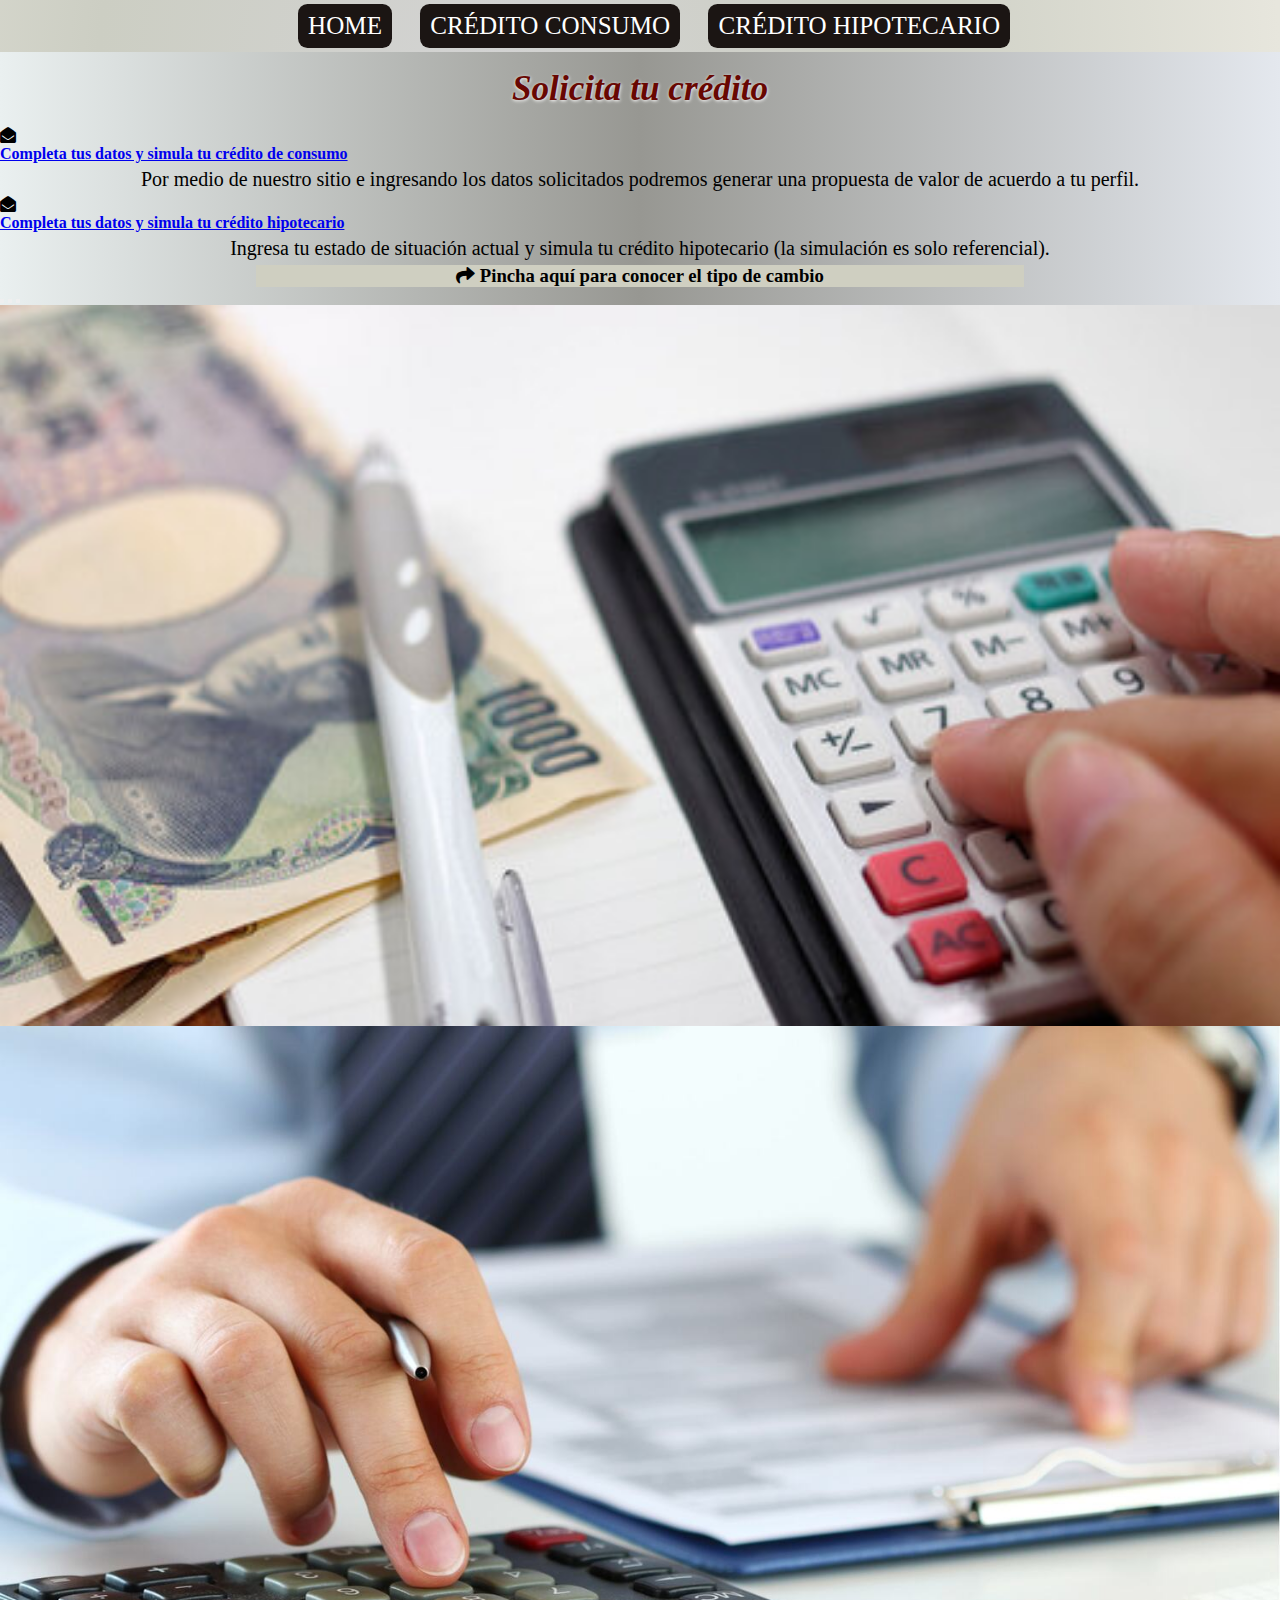
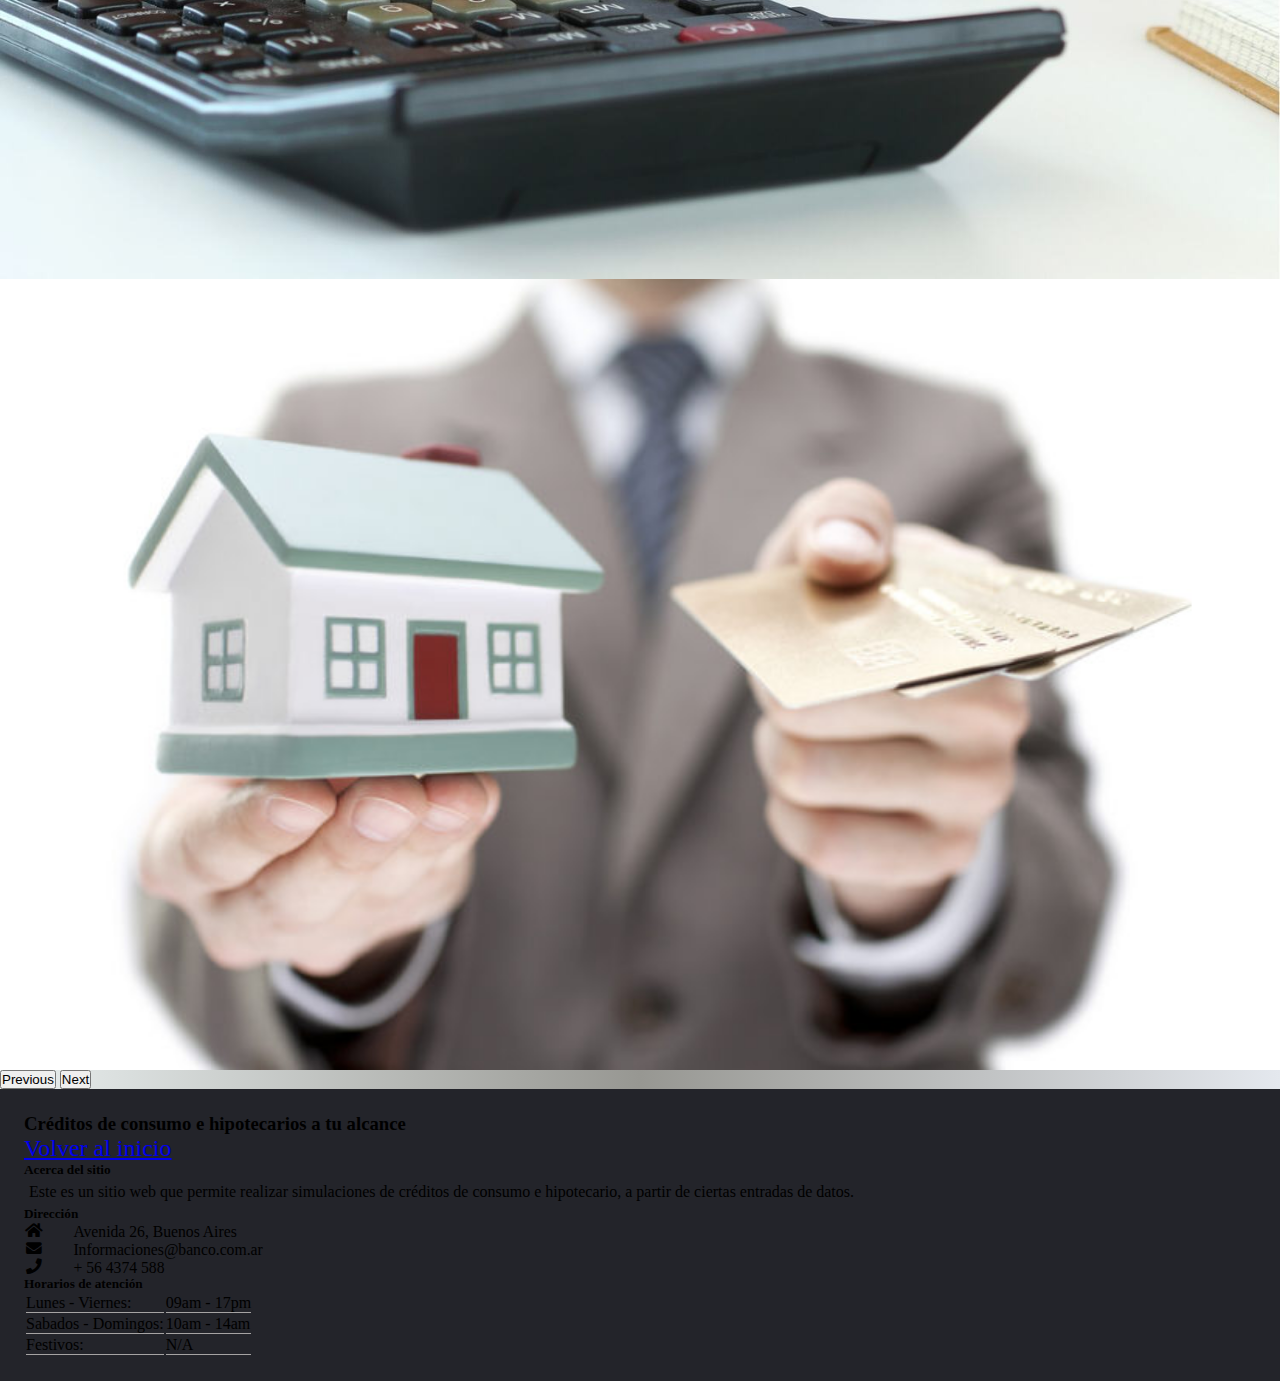
<file: 3era_preentrega_Js/index.html>
<!DOCTYPE html>
<html lang="en">
<head>
    <meta charset="UTF-8">
    <meta http-equiv="X-UA-Compatible" content="IE=edge">
    <meta name="viewport" content="width=device-width, initial-scale=1.0">
    <title>Home</title>
    <link href="https://cdn.jsdelivr.net/npm/bootstrap@5.0.2/dist/css/bootstrap.min.css" rel="stylesheet" integrity="sha384-EVSTQN3/azprG1Anm3QDgpJLIm9Nao0Yz1ztcQTwFspd3yD65VohhpuuCOmLASjC" crossorigin="anonymous">
    <link rel="preconnect" href="https://fonts.googleapis.com">
    <link rel="preconnect" href="https://fonts.gstatic.com" crossorigin>
    <link href="https://fonts.googleapis.com/css2?family=Montserrat:wght@300&display=swap" rel="stylesheet">
    <link href="https://fonts.googleapis.com/icon?family=Material+Icons" rel="stylesheet">
    <link rel="stylesheet" href="https://use.fontawesome.com/releases/v5.11.2/css/all.css">
    <link rel="stylesheet" href="css/style.css">
</head>
<body>
    <header class="cabecera">
        <nav class="navegador">
            <ul class="navegador__lista">
                <li class="navegador__item transicionNav"><a href="index.html" class="navegador__link" id="forma">HOME</a></li>
                <li class="navegador__item transicionNav"><a href="pages/calculadora.html" class="navegador__link">CRÉDITO CONSUMO</a></li>
                <li class="navegador__item transicionNav"><a href="pages/calculadoraHipotecario.html" class="navegador__link">CRÉDITO HIPOTECARIO</a></li>
            </ul>
        </nav>
    </header>
    <main>
        <h1 class="cabecera__titulo">Solicita tu crédito</h1>
        
        <div class="container">
            <div class="row">
               <div class="col-md-12">
                  <div id="services-slider">
                     <div class="item">
                        <div class="service-box">
                           <span class="bottom25"><i class="fas fa-envelope-open"></i></span>
                           <h4 class="bottom10"><a href="pages/calculadora.html">Completa tus datos y simula tu crédito de consumo</a></h4>
                           <p>Por medio de nuestro sitio e ingresando los datos solicitados podremos generar una propuesta de valor de acuerdo a tu perfil.</p>
                        </div>
                        
                        <div class="service-box">
                            <span class="bottom25"><i class="fas fa-envelope-open"></i></span>
                            <h4 class="bottom10"><a href="pages/calculadoraHipotecario.html">Completa tus datos y simula tu crédito hipotecario</a></h4>
                            <p>Ingresa tu estado de situación actual y simula tu crédito hipotecario (la simulación es solo referencial).</p>
                         </div> 
                    </div>
                </div>
            </div>
        </div>

        <div class='mb-3'>
            <h3 class="parrafoUno titulo1 caja"><i class="fas fa-share"></i> Pincha aquí para conocer el tipo de cambio </h3>
            <p id="dolar" class="texto1"></p>
        </div>

        <div>
            <div id="carouselExampleIndicators" class="carousel" data-bs-ride="carousel">
                <div class="carousel-indicators">
                    <button type="button" data-bs-target="#carouselExampleIndicators" data-bs-slide-to="0" class="active" aria-current="true" aria-label="Slide 1"></button>
                    <button type="button" data-bs-target="#carouselExampleIndicators" data-bs-slide-to="1" aria-label="Slide 2"></button>
                    <button type="button" data-bs-target="#carouselExampleIndicators" data-bs-slide-to="2" aria-label="Slide 3"></button>
                </div>
                
                <div class="carousel-inner">
                    <div class="carousel-item active">
                        <img src="img/imagen1.jpg" class="d-block w-100 imagenCarrusel" alt="Imagen1">
                    </div>

                    <div class="carousel-item">
                        <img src="img/imagen2.jpg" class="d-block w-100 imagenCarrusel" alt="Imagen2">
                    </div>

                    <div class="carousel-item">
                    <img src="img/imagen3.jpg" class="d-block w-100 imagenCarrusel" alt="Imagen3">
                    </div>
                </div>
                <button class="carousel-control-prev" type="button" data-bs-target="#carouselExampleIndicators" data-bs-slide="prev">
                    <span class="carousel-control-prev-icon" aria-hidden="true"></span>
                    <span class="visually-hidden">Previous</span>
                </button>

                <button class="carousel-control-next" type="button" data-bs-target="#carouselExampleIndicators" data-bs-slide="next">
                    <span class="carousel-control-next-icon" aria-hidden="true"></span>
                    <span class="visually-hidden">Next</span>
                </button>
            </div>
        </div>        
    
        <script src="js/librerias/jquery.js"></script>    
        <script src="js/librerias/sweetalert.js"></script>
        <script src="js/consultaDolar.js"></script>
        <script src="https://cdn.jsdelivr.net/npm/@popperjs/core@2.9.2/dist/umd/popper.min.js" integrity="sha384-IQsoLXl5PILFhosVNubq5LC7Qb9DXgDA9i+tQ8Zj3iwWAwPtgFTxbJ8NT4GN1R8p" crossorigin="anonymous"></script>
        <script src="https://cdn.jsdelivr.net/npm/bootstrap@5.0.2/dist/js/bootstrap.min.js" integrity="sha384-cVKIPhGWiC2Al4u+LWgxfKTRIcfu0JTxR+EQDz/bgldoEyl4H0zUF0QKbrJ0EcQF" crossorigin="anonymous"></script>
    </main>
    
    <footer class="text-white text-center text-lg-start bg-dark parrafoPie" style="background-color: #23242a;">
        <div class="footer-newsletter">
            <div class="container divisionPie">
                <div class="row justify-content-center">
                    <div class="col-lg-6">
                        <h3>Créditos de consumo e hipotecarios a tu alcance</h3>
                        <a class="nav-link linkInicio scalar" href="#forma">Volver al inicio</a>                       
                    </div>
                </div>
            </div>
        </div>

        <div class="container p-4">
            <div class="row mt-4">
                <div class="col-lg-4 col-md-12 mb-4 mb-md-0">
                    <h5 class="text-uppercase mb-4">Acerca del sitio</h5>
                    <p class="parrafoFooterDos">
                        Este es un sitio web que permite realizar simulaciones de créditos de consumo e hipotecario, a partir de ciertas entradas de datos.
                    </p>                
                </div>

                <div class="col-lg-4 col-md-6 mb-4 mb-md-0">
                    <h5 class="text-uppercase mb-4 pb-1">Dirección</h5>

                

                <ul class="fa-ul" style="margin-left: 1.65em;">
                    <li class="mb-3">
                        <span class="fa-li"><i class="fas fa-home"></i></span><span class="ms-2 parrafoPie">Avenida 26, Buenos Aires</span>
                    </li>
                    <li class="mb-3">
                        <span class="fa-li"><i class="fa fa-envelope"></i></span><span class="ms-2 parrafoPie">Informaciones@banco.com.ar</span>
                    </li>
                    <li class="mb-3">
                        <span class="fa-li"><i class="fas fa-phone"></i></span><span class="ms-2 parrafoPie">+ 56 4374 588</span>
                    </li>
                </ul>
            </div>
            
            <div class="col-lg-4 col-md-6 mb-4 mb-md-0">
                <h5 class="text-uppercase mb-4">Horarios de atención</h5>
                
                <table class="table text-center text-white">
                    <tbody class="fw-normal">
                        <tr>
                            <td>Lunes - Viernes:</td>
                            <td>09am - 17pm</td>
                        </tr>

                        <tr>
                            <td>Sabados - Domingos:</td>
                            <td>10am - 14am</td>
                        </tr>

                        <tr>
                            <td>Festivos:</td>
                            <td>N/A</td>
                        </tr>
                    </tbody>
                </table>
            </div>          
        </div>

    </footer>
    
</body>
</html>
</file>
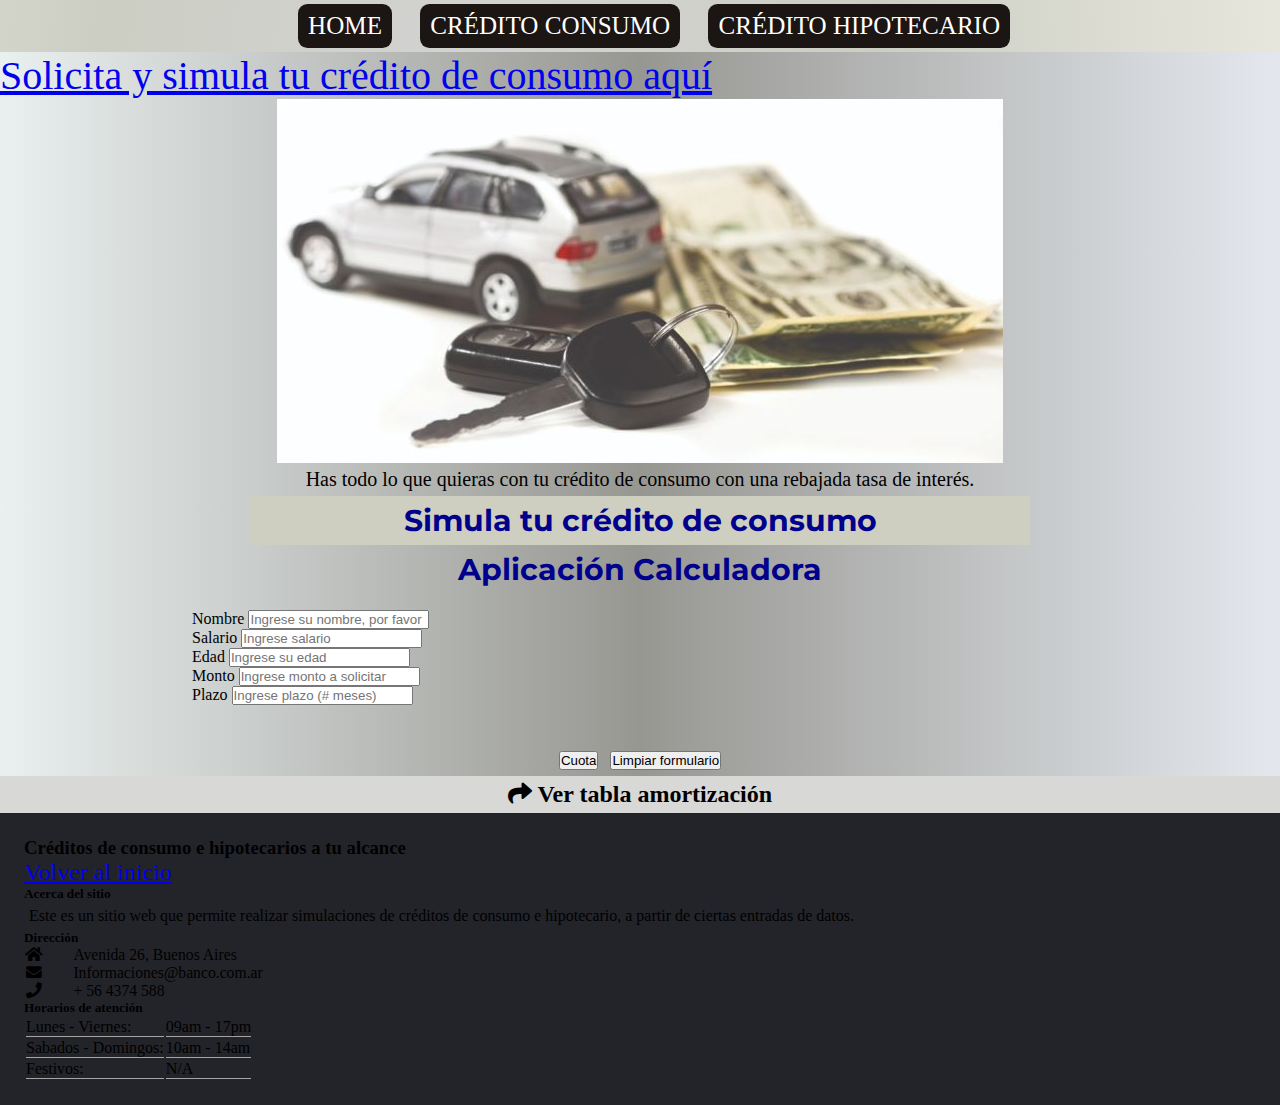
<file: 3era_preentrega_Js/pages/calculadora.html>
<!DOCTYPE html>
<html lang="en">
<head>
    <meta charset="UTF-8">
    <meta http-equiv="X-UA-Compatible" content="IE=edge">
    <meta name="viewport" content="width=device-width, initial-scale=1.0">
    <title>Simulador de crédito de consumo</title>
    <link href="https://cdn.jsdelivr.net/npm/bootstrap@5.0.2/dist/css/bootstrap.min.css" rel="stylesheet" integrity="sha384-EVSTQN3/azprG1Anm3QDgpJLIm9Nao0Yz1ztcQTwFspd3yD65VohhpuuCOmLASjC" crossorigin="anonymous">
    <link rel="preconnect" href="https://fonts.googleapis.com">
    <link rel="preconnect" href="https://fonts.gstatic.com" crossorigin>
    <link href="https://fonts.googleapis.com/css2?family=Montserrat:wght@300&display=swap" rel="stylesheet">
    <link href="https://fonts.googleapis.com/icon?family=Material+Icons" rel="stylesheet">
    <link rel="stylesheet" href="https://use.fontawesome.com/releases/v5.11.2/css/all.css">
    <link rel="stylesheet" href="../css/style.css">
</head>
<body>
  <header class="cabecera">
    <nav class="navegador">
        <ul class="navegador__lista">
          <li class="navegador__item transicionNav"><a href="../index.html" class="navegador__link">HOME</a></li>
          <li class="navegador__item transicionNav"><a href="calculadora.html" class="navegador__link" id="formaDos">CRÉDITO CONSUMO</a></li>
          <li class="navegador__item transicionNav"><a href="calculadoraHipotecario.html" class="navegador__link">CRÉDITO HIPOTECARIO</a></li>
        </ul>
    </nav>
  </header>
  
  <main>
    <div class="post__header">
      <a class="nav-link linkCalculadora scalar" href="#forma">Solicita y simula tu crédito de consumo aquí</a>
    </div>
        
    <div class="post__img">
      <a><img src="../img/imagen4.jpg" alt="" class="img-fluid rounded"></a>
    </div>
        
    <div class="post__content">
      <p>Has todo lo que quieras con tu crédito de consumo con una rebajada tasa de interés.</p>
    </div>
    <h1 class="parrafoUno titulo1 caja">Simula tu crédito de consumo</h1>
    <div class="divUno">
      <p class="texto1">A partir de la siguiente entrada de datos, podrás calcular el valor de la cuota de tu crédito de consumo:</p>
      <ul class="texto1 listaCuerpo">
        <li class="listaUno"><b>Monto:</b> Monto bruto a solicitar dado en dolares como moneda de cambio.</li>
        <li class="listaUno"><b>Plazo:</b> Plazo en meses, corresponde al tiempo en el cual se pagara el crédito.</li>
        <li class="listaUno"><b>Salario:</b> Renta e ingresos liquidos percibidos de manera mensual.</li>
        <li class="listaUno"><b>Edad:</b> Edad en años del solicitante, este dato permite ponderar el riesgo asociado a la tasa de interés.</li>
      </ul>
    </div>
      
    <div class='container'>
      <h1>Aplicación Calculadora</h1>
      
      <form id='forma' method="post">
        <div class='mb-3'>
          <label for='nombre'>Nombre</label>
          <input type="text" class='form-control' placeholder="Ingrese su nombre, por favor" id='nombre'/>
        </div>

        <div class='mb-3'>
          <label for='salario'>Salario</label>
          <input type="number" class="form-control" placeholder="Ingrese salario" id='salario'/>
        </div>

        <div class='mb-3'>
          <label for='edad'>Edad</label>
          <input type="number" class="form-control" placeholder="Ingrese su edad" id='edad'/>
        </div>

        <div class='mb-3'>
          <label for='monto'>Monto</label>
          <input type="number" class='form-control' placeholder="Ingrese monto a solicitar" id='monto'/>
        </div>

        <div class='mb-3'>
          <label for='plazo'>Plazo</label>
          <input type="number" class="form-control" placeholder="Ingrese plazo (# meses)" id='plazo'/>
        </div>
      </form>

      <div class="botonUno">
        <button class='btn btn-dark mb-3' id="btnCalcular" onclick='calculaCuota()'>Cuota</button>            
        <button class='btn btn-dark mb-3' id='limpiarFormulario'>Limpiar formulario</button>
        <div id='cuota'></div>
      </div>
    </div>
    
    <div class="col-12 col-sm-12 col-lg-6 divDos">
      <p class="parrafoTabla titulo1"><i class="fas fa-share"></i> Ver tabla amortización </p>
      <table id="lista-tabla" class="table texto1">
          <thead>
              <tr>
                <th>Fecha</th>
                <th>Cuota</th>
                <th>Capital</th>
                <th>Interés</th>
                <th>Saldo</th>
              </tr>
          </thead>
          <tbody></tbody>
      </table>
    </div>   
  </main>
  
  <footer class="text-white text-center text-lg-start bg-dark parrafoPie" style="background-color: #23242a;">
    <div class="footer-newsletter">
        <div class="container divisionPie">
            <div class="row justify-content-center">
                <div class="col-lg-6">
                    <h3>Créditos de consumo e hipotecarios a tu alcance</h3>
                    <a class="nav-link linkInicio scalar" href="#formaDos">Volver al inicio</a>                       
                </div>
            </div>
        </div>
    </div>

    <div class="container p-4">
        <div class="row mt-4">
            <div class="col-lg-4 col-md-12 mb-4 mb-md-0">
                <h5 class="text-uppercase mb-4">Acerca del sitio</h5>
                <p class="parrafoFooterDos">
                    Este es un sitio web que permite realizar simulaciones de créditos de consumo e hipotecario, a partir de ciertas entradas de datos.
                </p>                
            </div>

            <div class="col-lg-4 col-md-6 mb-4 mb-md-0">
                <h5 class="text-uppercase mb-4 pb-1">Dirección</h5>            

            <ul class="fa-ul" style="margin-left: 1.65em;">
                <li class="mb-3">
                    <span class="fa-li"><i class="fas fa-home"></i></span><span class="ms-2 parrafoPie">Avenida 26, Buenos Aires</span>
                </li>
                <li class="mb-3">
                    <span class="fa-li"><i class="fa fa-envelope"></i></span><span class="ms-2 parrafoPie">Informaciones@banco.com.ar</span>
                </li>
                <li class="mb-3">
                    <span class="fa-li"><i class="fas fa-phone"></i></span><span class="ms-2 parrafoPie">+ 56 4374 588</span>
                </li>
            </ul>
        </div>
        
        <div class="col-lg-4 col-md-6 mb-4 mb-md-0">
            <h5 class="text-uppercase mb-4">Horarios de atención</h5>
            
            <table class="table text-center text-white">
                <tbody class="fw-normal">
                    <tr>
                        <td>Lunes - Viernes:</td>
                        <td>09am - 17pm</td>
                    </tr>

                    <tr>
                        <td>Sabados - Domingos:</td>
                        <td>10am - 14am</td>
                    </tr>

                    <tr>
                        <td>Festivos:</td>
                        <td>N/A</td>
                    </tr>
                </tbody>
            </table>
        </div>          
    </div>

  </footer>
  
  <script src="../js/librerias/jquery.js"></script>    
  <script src="../js/librerias/sweetalert.js"></script>
  <script src="../js/librerias/dayjs.min.js"></script>
  <script src="../js/librerias/moment.js"></script>
  <script src="../js/librerias/moment.min.js"></script>
  <script src="../js/simulador.js"></script>    
  <script src="https://cdn.jsdelivr.net/npm/@popperjs/core@2.9.2/dist/umd/popper.min.js" integrity="sha384-IQsoLXl5PILFhosVNubq5LC7Qb9DXgDA9i+tQ8Zj3iwWAwPtgFTxbJ8NT4GN1R8p" crossorigin="anonymous"></script>
  <script src="https://cdn.jsdelivr.net/npm/bootstrap@5.0.2/dist/js/bootstrap.min.js" integrity="sha384-cVKIPhGWiC2Al4u+LWgxfKTRIcfu0JTxR+EQDz/bgldoEyl4H0zUF0QKbrJ0EcQF" crossorigin="anonymous"></script>
    
</body>
</html>
</file>
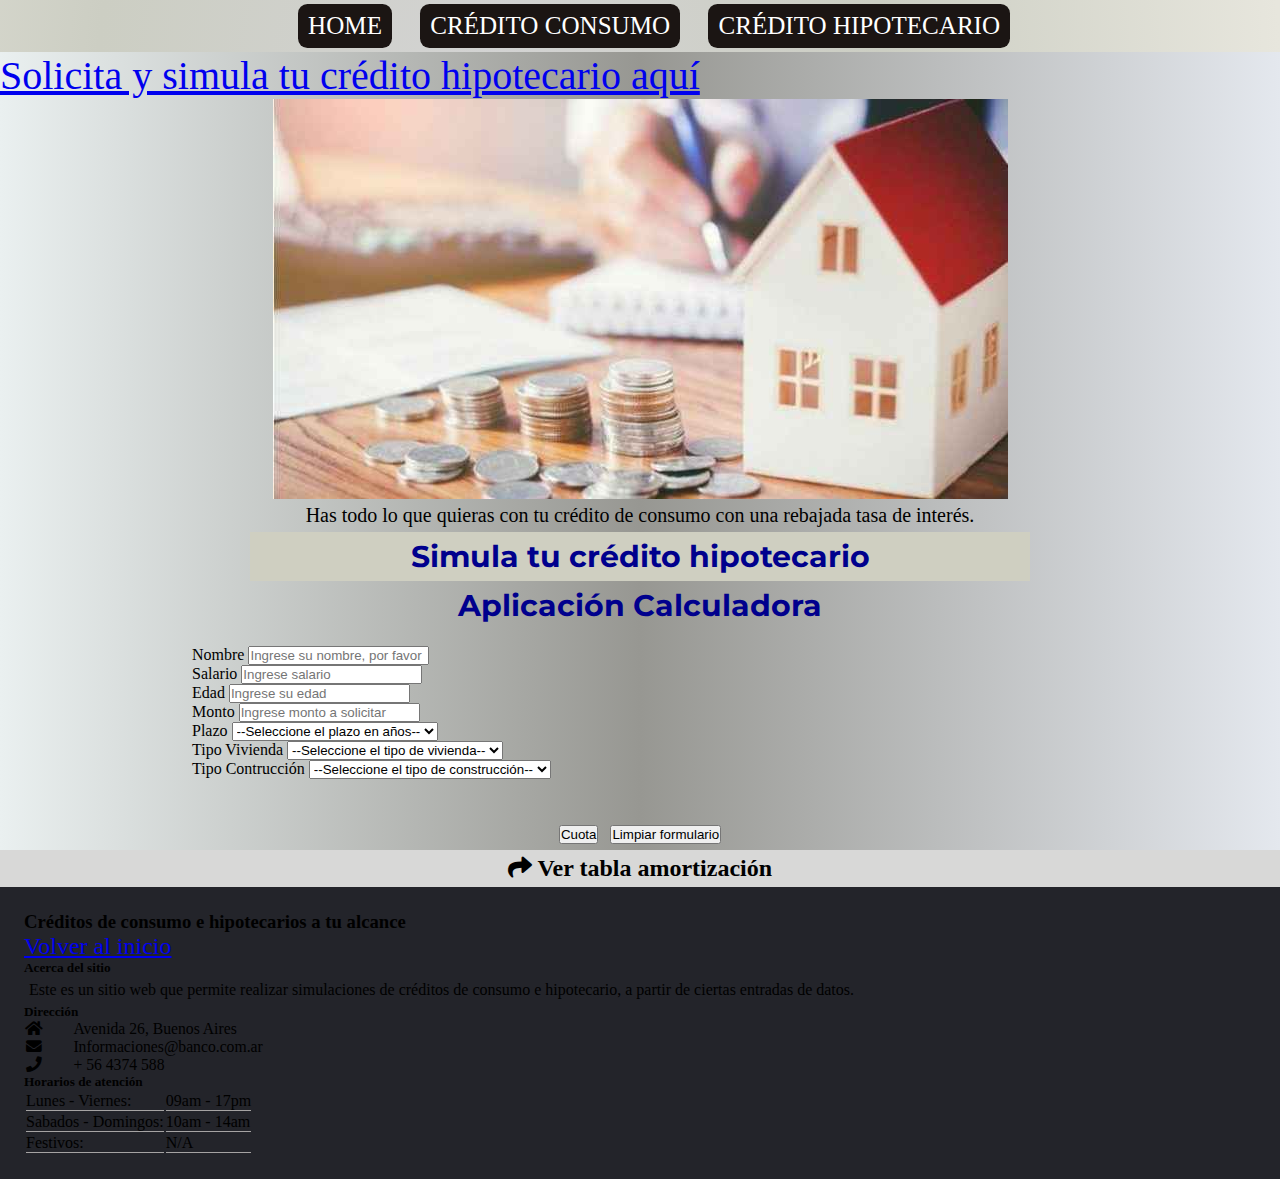
<file: 3era_preentrega_Js/pages/calculadoraHipotecario.html>
<!DOCTYPE html>
<html lang="en">
<head>
    <meta charset="UTF-8">
    <meta http-equiv="X-UA-Compatible" content="IE=edge">
    <meta name="viewport" content="width=device-width, initial-scale=1.0">
    <title>Simulador de crédito hipotecario</title>
    <link href="https://cdn.jsdelivr.net/npm/bootstrap@5.0.2/dist/css/bootstrap.min.css" rel="stylesheet" integrity="sha384-EVSTQN3/azprG1Anm3QDgpJLIm9Nao0Yz1ztcQTwFspd3yD65VohhpuuCOmLASjC" crossorigin="anonymous">
    <link rel="preconnect" href="https://fonts.googleapis.com">
    <link rel="preconnect" href="https://fonts.gstatic.com" crossorigin>
    <link href="https://fonts.googleapis.com/css2?family=Montserrat:wght@300&display=swap" rel="stylesheet">
    <link href="https://fonts.googleapis.com/icon?family=Material+Icons" rel="stylesheet">
    <link rel="stylesheet" href="https://use.fontawesome.com/releases/v5.11.2/css/all.css">
    <link rel="stylesheet" href="../css/style.css">
</head>
<body>
  <header class="cabecera">
    <nav class="navegador">
        <ul class="navegador__lista">
          <li class="navegador__item transicionNav"><a href="../index.html" class="navegador__link">HOME</a></li>
          <li class="navegador__item transicionNav"><a href="calculadora.html" class="navegador__link">CRÉDITO CONSUMO</a></li>
          <li class="navegador__item transicionNav"><a href="calculadoraHipotecario.html" class="navegador__link" id="formaDos">CRÉDITO HIPOTECARIO</a></li>
        </ul>
    </nav>
  </header>
    
  <main>

    <div class="post__header">
      <a class="nav-link linkCalculadora scalar" href="#forma">Solicita y simula tu crédito hipotecario aquí</a>
    </div>
        
    <div class="post__img">
      <a><img src="../img/imagen5.jpg" alt="" class="img-fluid rounded"></a>
    </div>
        
    <div class="post__content">
      <p>Has todo lo que quieras con tu crédito de consumo con una rebajada tasa de interés.</p>
    </div>
    <h1 class="parrafoUno titulo1 caja">Simula tu crédito hipotecario</h1>
    <div class="divUno">
      <p class="texto1">A partir de la siguiente entrada de datos, podrás calcular el valor de la cuota de tu crédito hipotecario:</p>
      <ul class="texto1">
        <li class="listaUno"><b>Monto:</b> Monto bruto a solicitar dado en dolares como moneda de cambio.</li>
        <li class="listaUno"><b>Plazo:</b> Plazo en meses, corresponde al tiempo en el cual se pagara el crédito.</li>
        <li class="listaUno"><b>Salario:</b> Renta e ingresos liquidos percibidos.</li>
        <li class="listaUno"><b>Edad:</b> Edad en años del solicitante, este dato permite ponderar el riesgo asociado a la tasa de interés.</li>
        <li class="listaUno"><b>Tipo de vivienda:</b> Corresponde al tipo de vivienda que se desea financiar, es decir si es nueva o usada.</li>
        <li class="listaUno"><b>Tipo de construcción:</b> Corresponde al tipo de construcción de la vivienda, como material solido o construcción mixta.</li>
      </ul>
    </div>
    
    <div class='container'>
      <h1>Aplicación Calculadora</h1>
      <form id='forma'>
        <div class='mb-3'>
          <label for='nombre'>Nombre</label>
          <input type="text" class='form-control' placeholder="Ingrese su nombre, por favor" id='nombre'/>
        </div>
        
        <div class='mb-3'>
          <label for='salario'>Salario</label>
          <input type="number" class="form-control" placeholder="Ingrese salario" id='salario'/>
        </div>

        <div class='mb-3'>
          <label for='edad'>Edad</label>
          <input type="number" class="form-control" placeholder="Ingrese su edad" id='edad'/>
        </div>

        <div class='mb-3'>
          <label for='monto'>Monto</label>
          <input type="number" class='form-control' placeholder="Ingrese monto a solicitar" id='monto'/>
        </div>

        <div class='mb-3'>
          <label for='plazo'>Plazo</label>
          <select class="form-control" name="plazo" id='plazo'>
            <option value="">--Seleccione el plazo en años--</option>
            <option value="10">10</option>
            <option value="15">15</option>
            <option value="20">20</option>
            <option value="25">25</option>
            <option value="30">30</option>
          </select>
        </div>

        <div class='mb-3'>
          <label for='tipoVivienda'>Tipo Vivienda</label>
          <select class="form-control" name="tipoVivienda" id='tipoVivienda'>
            <option value="">--Seleccione el tipo de vivienda--</option>
            <option value="Nueva">Nueva</option>
            <option value="Usada">Usada</option>
          </select>
        </div>

        <div class='mb-3'>
          <label for='tipoConstruccion'>Tipo Contrucción</label>
          <select class="form-control" name="tipoConstruccion" id='tipoConstruccion'>
            <option value="">--Seleccione el tipo de construcción--</option>
            <option value="Solida">Solida</option>
            <option value="Mixta">Mixta</option>
          </select>
        </div>
      
      </form>
      <div class="botonUno">
        <button class='btn btn-dark mb-3' id="btnCalcular" onclick='calculaCuota()'>Cuota</button>            
        <button class='btn btn-dark mb-3' id='limpiarFormulario'>Limpiar formulario</button>
        <div id='cuota'></div>
      </div>
    </div>

    <div class="col-12 col-sm-12 col-lg-6 divDos">
      <p class="parrafoTabla titulo1"><i class="fas fa-share"></i> Ver tabla amortización </p>
      <table id="lista-tabla" class="table texto1">
          <thead>
              <tr>
                <th>Fecha</th>
                <th>Cuota</th>
                <th>Capital</th>
                <th>Interés</th>
                <th>Saldo</th>
              </tr>
          </thead>
          <tbody></tbody>
      </table>
    </div>   
  </main>
    
  <footer class="text-white text-center text-lg-start bg-dark parrafoPie" style="background-color: #23242a;">
    <div class="footer-newsletter">
        <div class="container divisionPie">
            <div class="row justify-content-center">
                <div class="col-lg-6">
                    <h3>Créditos de consumo e hipotecarios a tu alcance</h3>
                    <a class="nav-link linkInicio scalar" href="#formaDos">Volver al inicio</a>                       
                </div>
            </div>
        </div>
    </div>

    <div class="container p-4">
        <div class="row mt-4">
            <div class="col-lg-4 col-md-12 mb-4 mb-md-0">
                <h5 class="text-uppercase mb-4">Acerca del sitio</h5>
                <p class="parrafoFooterDos">
                  Este es un sitio web que permite realizar simulaciones de créditos de consumo e hipotecario, a partir de ciertas entradas de datos.
                </p>                
            </div>

            <div class="col-lg-4 col-md-6 mb-4 mb-md-0">
                <h5 class="text-uppercase mb-4 pb-1">Dirección</h5>            

            <ul class="fa-ul" style="margin-left: 1.65em;">
                <li class="mb-3">
                    <span class="fa-li"><i class="fas fa-home"></i></span><span class="ms-2 parrafoPie">Avenida 26, Buenos Aires</span>
                </li>
                <li class="mb-3">
                    <span class="fa-li"><i class="fa fa-envelope"></i></span><span class="ms-2 parrafoPie">Informaciones@banco.com.ar</span>
                </li>
                <li class="mb-3">
                    <span class="fa-li"><i class="fas fa-phone"></i></span><span class="ms-2 parrafoPie">+ 56 4374 588</span>
                </li>
            </ul>
        </div>
        
        <div class="col-lg-4 col-md-6 mb-4 mb-md-0">
            <h5 class="text-uppercase mb-4">Horarios de atención</h5>
            
            <table class="table text-center text-white">
                <tbody class="fw-normal">
                    <tr>
                        <td>Lunes - Viernes:</td>
                        <td>09am - 17pm</td>
                    </tr>

                    <tr>
                        <td>Sabados - Domingos:</td>
                        <td>10am - 14am</td>
                    </tr>

                    <tr>
                        <td>Festivos:</td>
                        <td>N/A</td>
                    </tr>
                </tbody>
            </table>
        </div>          
    </div>

  </footer>
  <script src="../js/librerias/jquery.js"></script>    
  <script src="../js/librerias/sweetalert.js"></script>
  <script src="../js/librerias/dayjs.min.js"></script>
  <script src="../js/librerias/moment.js"></script>
  <script src="../js/librerias/moment.min.js"></script>
  <script src="../js/simuladorHipotecario.js"></script>    
  <script src="https://cdn.jsdelivr.net/npm/@popperjs/core@2.9.2/dist/umd/popper.min.js" integrity="sha384-IQsoLXl5PILFhosVNubq5LC7Qb9DXgDA9i+tQ8Zj3iwWAwPtgFTxbJ8NT4GN1R8p" crossorigin="anonymous"></script>
  <script src="https://cdn.jsdelivr.net/npm/bootstrap@5.0.2/dist/js/bootstrap.min.js" integrity="sha384-cVKIPhGWiC2Al4u+LWgxfKTRIcfu0JTxR+EQDz/bgldoEyl4H0zUF0QKbrJ0EcQF" crossorigin="anonymous"></script>

</body>
</html>
</file>
<file: 3era_preentrega_Js/css/style.css>
@import "tipografia.css";
@import "header.css";
@import "body.css";
@import "footer.css";
@import "responsive.css";
@import "img.css";
@import "animaciones.css";


*{
    margin: 0;
    padding: 0;
}
</file>
